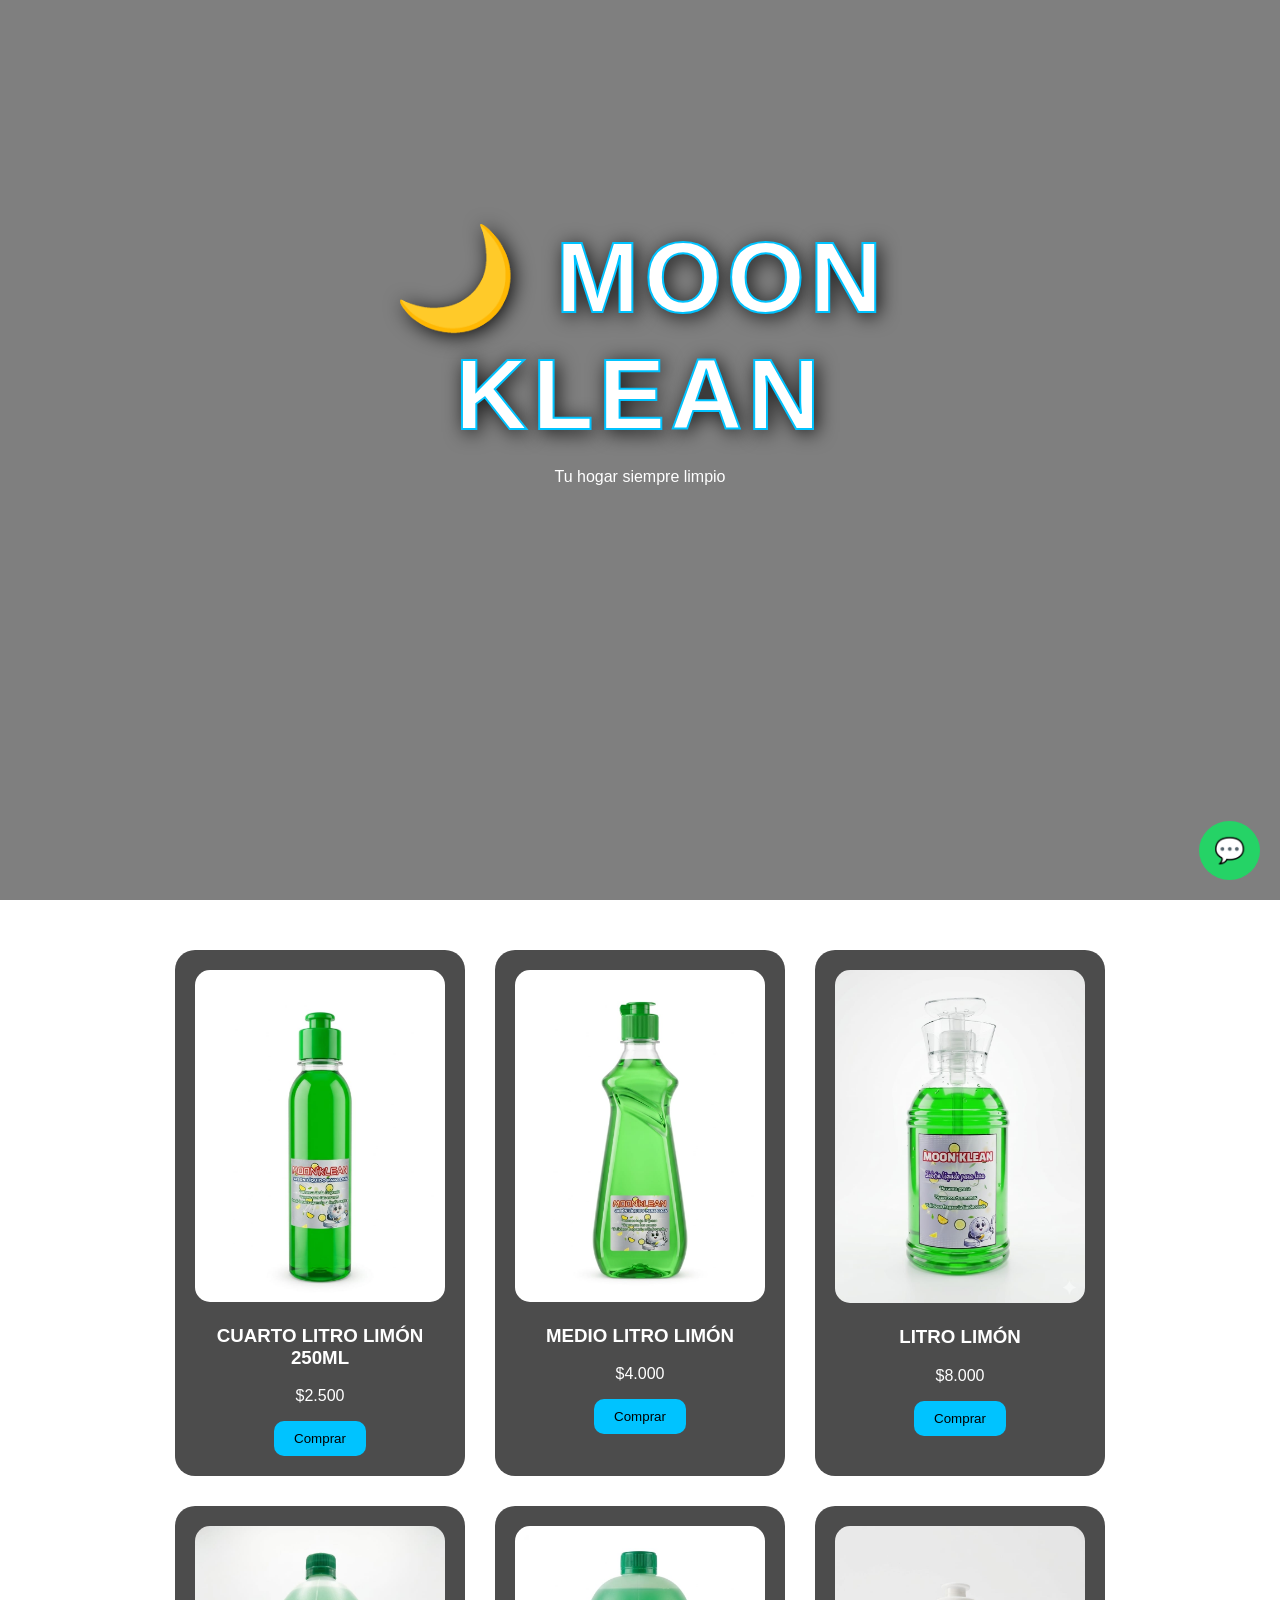
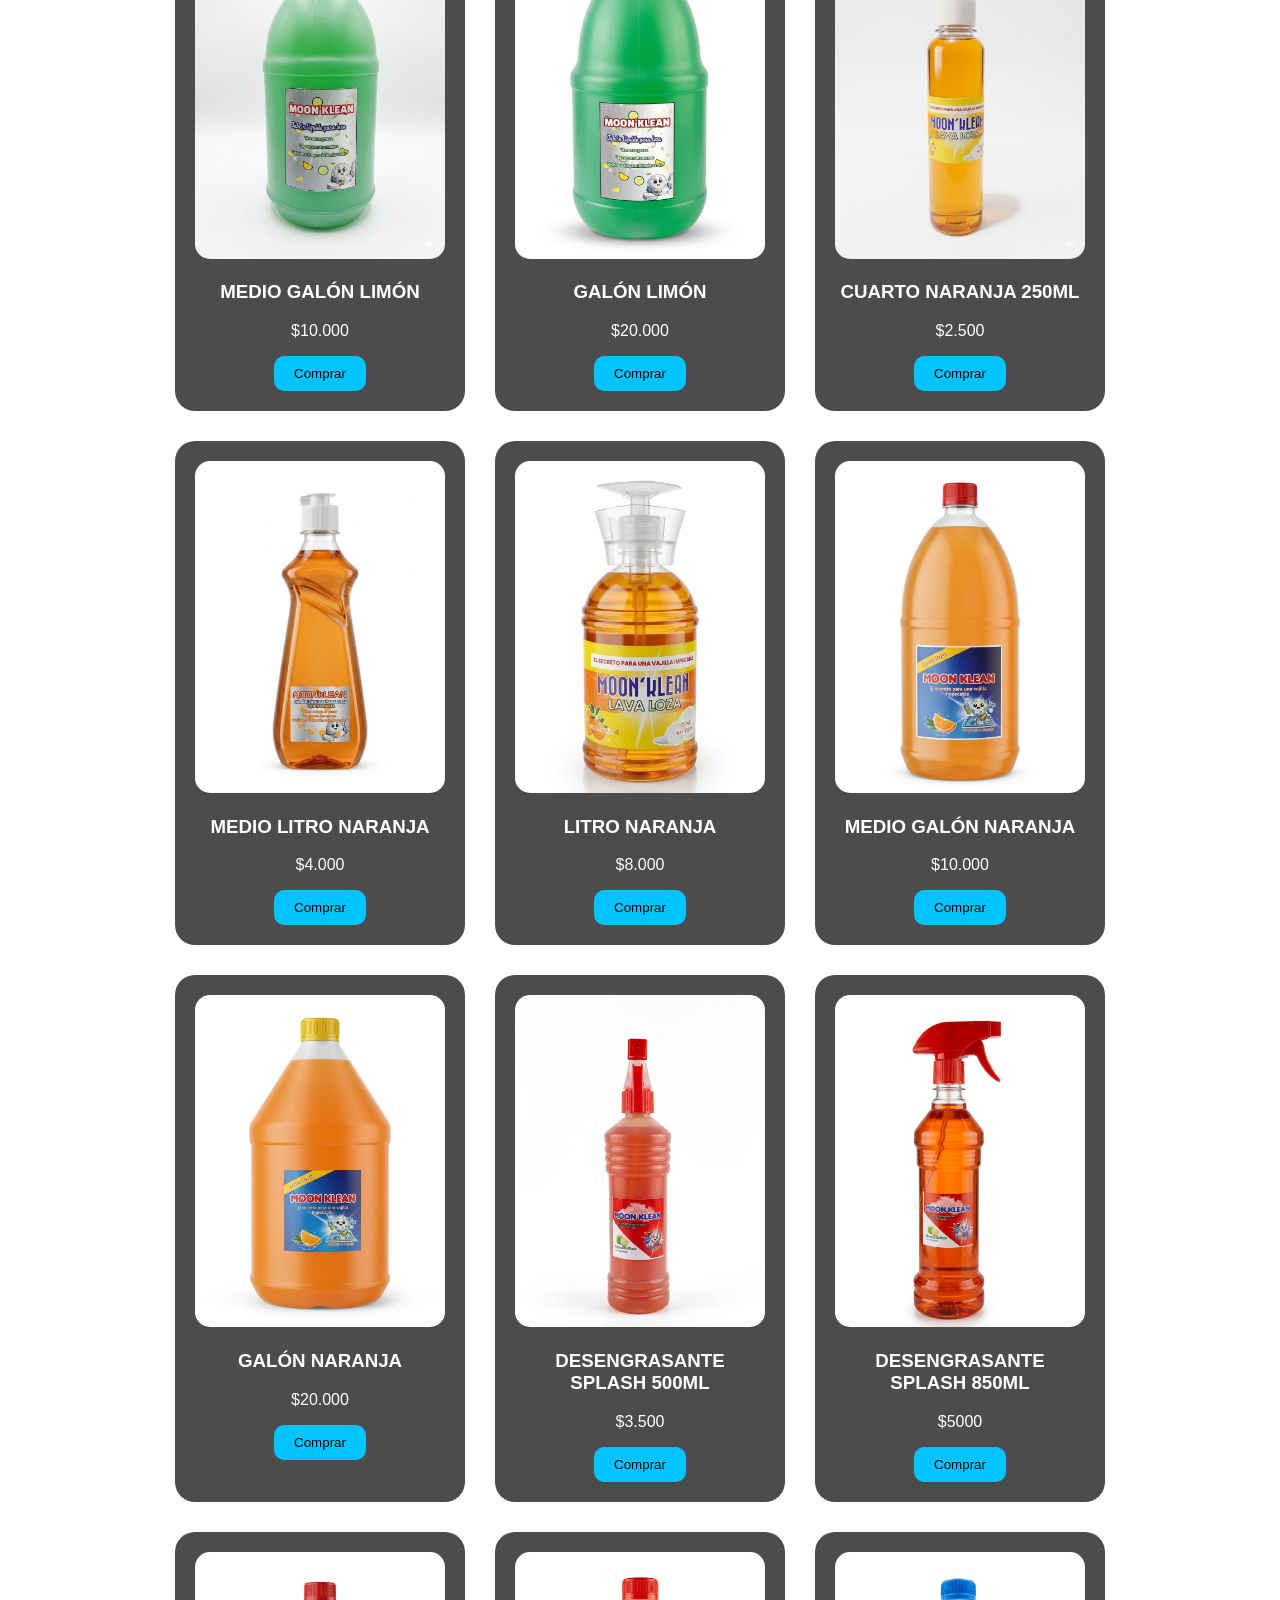
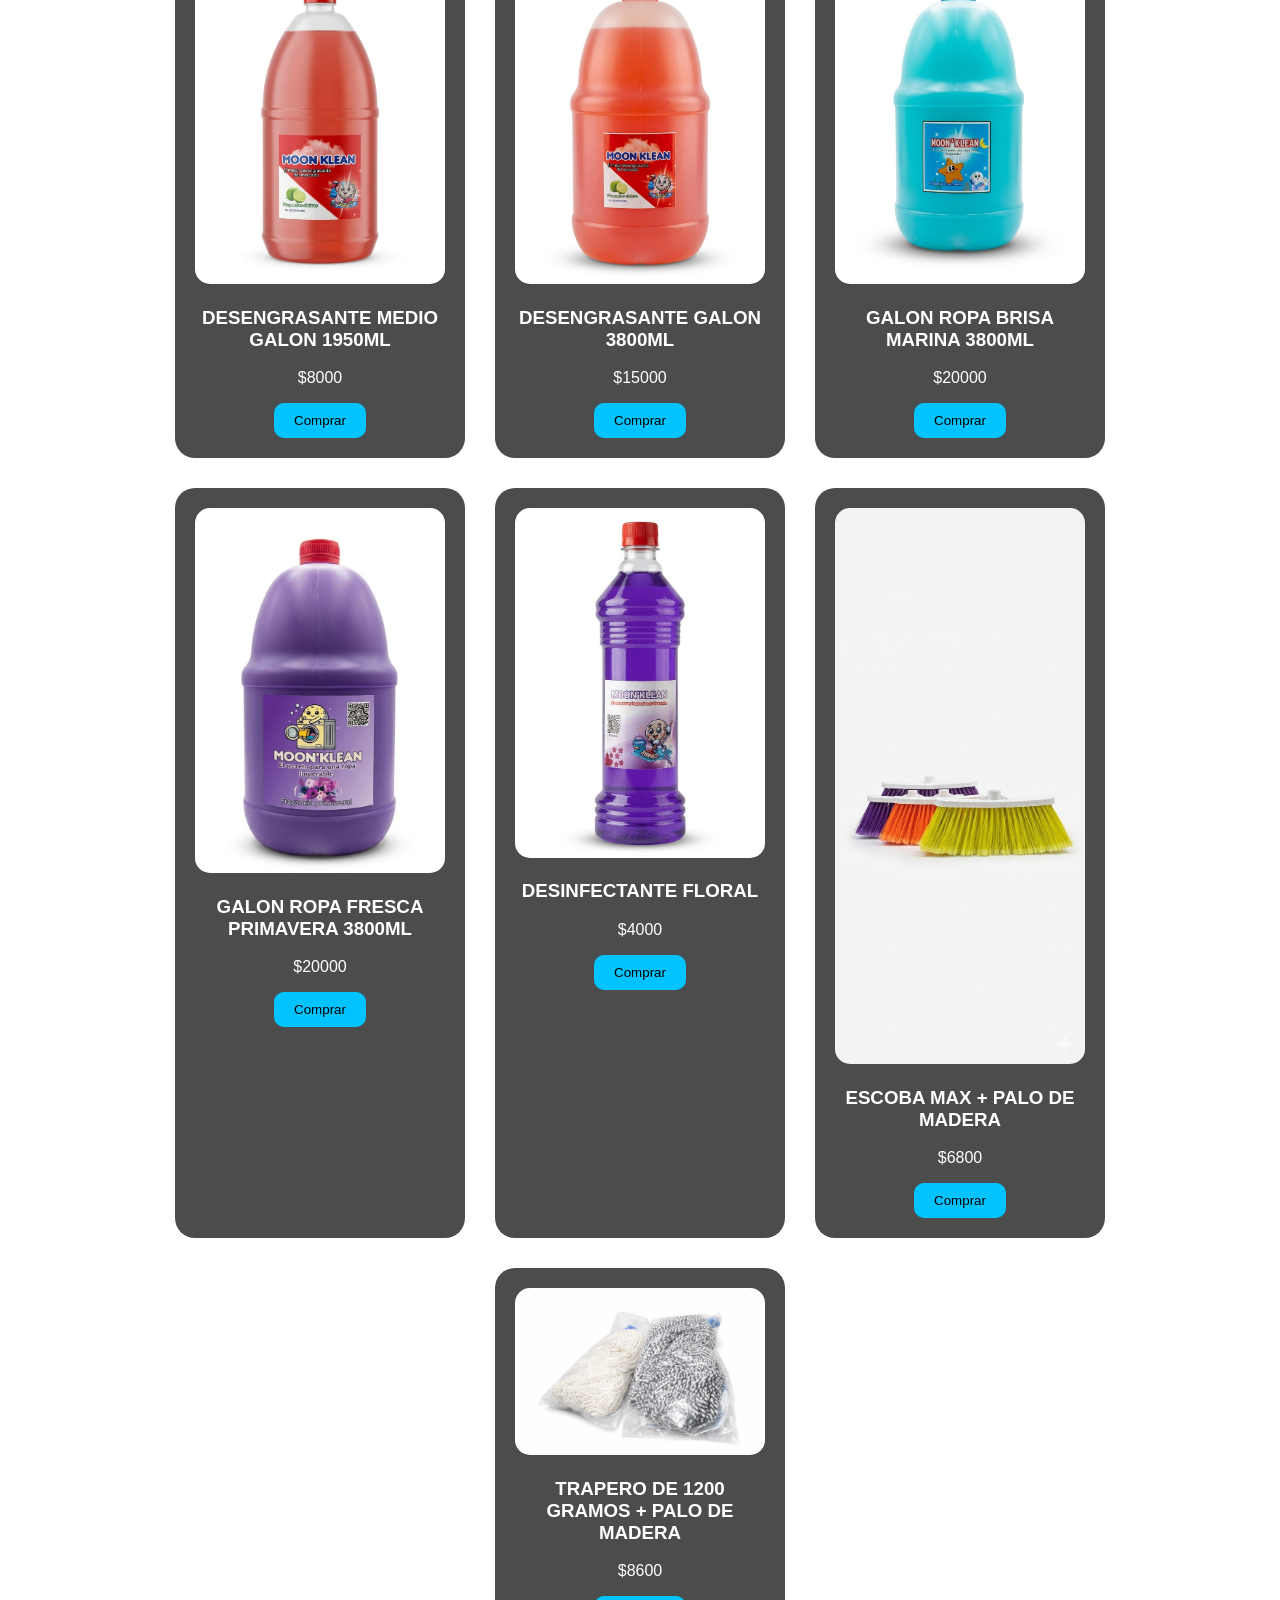
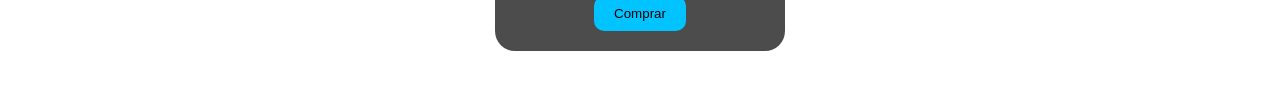
<file: index.html>
<!DOCTYPE html>
<html lang="es">

<head>
    <meta charset="UTF-8">
    <title>MOON KLEAN</title>
    <link rel="stylesheet" href="styles.css">
</head>

<body>

<!-- VIDEO FONDO -->
<video autoplay muted loop id="video-fondo">
    <source src="videos/video.mp4" type="video/mp4">
</video>

<div class="overlay"></div>

<!-- CONTENIDO PRINCIPAL -->
<div class="contenido">
    <h1>🌙 MOON KLEAN</h1>
    <p>Tu hogar siempre limpio</p>
</div>

<!-- BOTÓN WHATSAPP -->
<a href="https://wa.me/573024166221" class="whatsapp" target="_blank">
    💬
</a>

<!-- PRODUCTOS -->
<section class="productos">

    <!-- LIMÓN -->
    <div class="card">
        <img src="imagenes/cuartolitrolimon250ml.jpg">
        <h3>CUARTO LITRO LIMÓN 250ML</h3>
        <p>$2.500</p>
        <button>Comprar</button>
    </div>

    <div class="card">
        <img src="imagenes/mediolitrolimon.jpg">
        <h3>MEDIO LITRO LIMÓN</h3>
        <p>$4.000</p>
        <button>Comprar</button>
    </div>

    <div class="card">
        <img src="imagenes/lavalozalimonlitro.jpg">
        <h3>LITRO LIMÓN</h3>
        <p>$8.000</p>
        <button>Comprar</button>
    </div>

    <div class="card">
        <img src="imagenes/lavalozalimonmediogalon.jpg">
        <h3>MEDIO GALÓN LIMÓN</h3>
        <p>$10.000</p>
        <button>Comprar</button>
    </div>

    <div class="card">
        <img src="imagenes/lavalozalimongalon3.8.jpg">
        <h3>GALÓN LIMÓN</h3>
        <p>$20.000</p>
        <button>Comprar</button>
    </div>

    <!-- NARANJA -->
    <div class="card">
        <img src="imagenes/jabonlozanaranja250ml.jpg">
        <h3>CUARTO NARANJA 250ML</h3>
        <p>$2.500</p>
        <button>Comprar</button>
    </div>

    <div class="card">
        <img src="imagenes/jabonlozanaranja500ml.jpg">
        <h3>MEDIO LITRO NARANJA</h3>
        <p>$4.000</p>
        <button>Comprar</button>
    </div>

    <div class="card">
        <img src="imagenes/jabonlozanaranja1000ml.jpg">
        <h3>LITRO NARANJA</h3>
        <p>$8.000</p>
        <button>Comprar</button>
    </div>

    <div class="card">
        <img src="imagenes/jabonlozanaranja2000ml.jpg">
        <h3>MEDIO GALÓN NARANJA</h3>
        <p>$10.000</p>
        <button>Comprar</button>
    </div>

    <div class="card">
        <img src="imagenes/jabonlozanaranja3800ml.jpg">
        <h3>GALÓN NARANJA</h3>
        <p>$20.000</p>
        <button>Comprar</button>
    </div>
 <!-- DESENGRASANTE -->
    <div class="card">
        <img src="imagenes/DESENGRASANTESPLASH500ML.jpg">
        <h3> DESENGRASANTE SPLASH 500ML</h3>
        <p>$3.500</p>
        <button>Comprar</button>
    </div>
<div class="card">
        <img src="imagenes/DESENGRASANTESPLASH850ML.jpg">
        <h3> DESENGRASANTE SPLASH 850ML</h3>
        <p>$5000</p>
        <button>Comprar</button>
    </div>
<div class="card">
        <img src="imagenes/DESENGRASANTEMEDIOGALON1950ML.jpg">
        <h3> DESENGRASANTE MEDIO GALON 1950ML</h3>
        <p>$8000</p>
        <button>Comprar</button>
    </div>
<div class="card">
        <img src="imagenes/desengrasantegalon3800ml.jpg">
        <h3> DESENGRASANTE GALON 3800ML</h3>
        <p>$15000</p>
        <button>Comprar</button>
    </div>
<div class="card">
        <img src="imagenes/lavaropabrisamarina.jpg">
        <h3> GALON ROPA BRISA MARINA 3800ML</h3>
        <p>$20000</p>
        <button>Comprar</button>
    </div>
<div class="card">
        <img src="imagenes/lavaropafrescaprimavera.jpg">
        <h3> GALON ROPA FRESCA PRIMAVERA 3800ML</h3>
        <p>$20000</p>
        <button>Comprar</button>
    </div>
<div class="card">
        <img src="imagenes/desinfectante850ml.jpg">
        <h3> DESINFECTANTE FLORAL</h3>
        <p>$4000</p>
        <button>Comprar</button>
    </div>

<div class="card">
        <img src="imagenes/escobamax.jpg">
        <h3> ESCOBA MAX + PALO DE MADERA</h3>
        <p>$6800</p>
        <button>Comprar</button>
    </div>
<div class="card">
        <img src="imagenes/trapero1200gr.jpg">
        <h3> TRAPERO DE 1200 GRAMOS + PALO DE MADERA</h3>
        <p>$8600</p>
        <button>Comprar</button>
    </div>



</section>

</body>
</html>
</file>
<file: styles.css>
body {
    margin: 0;
    font-family: Arial, sans-serif;
    color: white;
}

/* VIDEO */
#video-fondo {
    position: absolute;
    top: 0;
    left: 0;
    width: 100%;
    height: 100vh;
    object-fit: cover;
    z-index: -2;
}

/* OSCURECER VIDEO */
.overlay {
    position: absolute;
    top: 0;
    left: 0;
    width: 100%;
    height: 100vh;
    background: rgba(0, 0, 0, 0.5);
    z-index: -1;
}

/* TEXTO CENTRAL */
.contenido {
    position: absolute;
    top: 40%;
    left: 50%;
    transform: translate(-50%, -50%);
    text-align: center;
}

/* TITULO */
h1 {
    font-size: 100px; /* tamaño gigante */
    text-transform: uppercase;
    letter-spacing: 5px;
    color: white;

    -webkit-text-stroke: 2px #00c3ff;

    text-shadow: 3px 3px 20px rgba(0,0,0,0.9);

    margin: 0;
}
/* .contenido p {
    font-size: 30px;
    letter-spacing: 3px;
    margin-top: 10px;
}
}

/* PRODUCTOS EN HORIZONTAL */
.productos {
    margin-top: 100vh;
    display: flex;
    justify-content: center;
    gap: 30px;
    flex-wrap: wrap; /* IMPORTANTE */
    padding: 50px;
}

/* TARJETAS */
.card {
    background: rgba(0, 0, 0, 0.7);
    padding: 20px;
    border-radius: 20px;
    width: 250px;
    text-align: center;
    backdrop-filter: blur(10px);
    transition: transform 0.3s;
}

.card:hover {
    transform: scale(1.08);
}

/* IMAGENES */
.card img {
    width: 100%;
    border-radius: 15px;
}

/* BOTÓN */
button {
    background: #00c3ff;
    border: none;
    padding: 10px 20px;
    border-radius: 10px;
    color: black;
    cursor: pointer;
}

/* WHATSAPP */
.whatsapp {
    position: fixed;
    bottom: 20px;
    right: 20px;
    background: #25D366;
    color: white;
    font-size: 25px;
    padding: 15px;
    border-radius: 50%;
    text-decoration: none;
}
</file>
